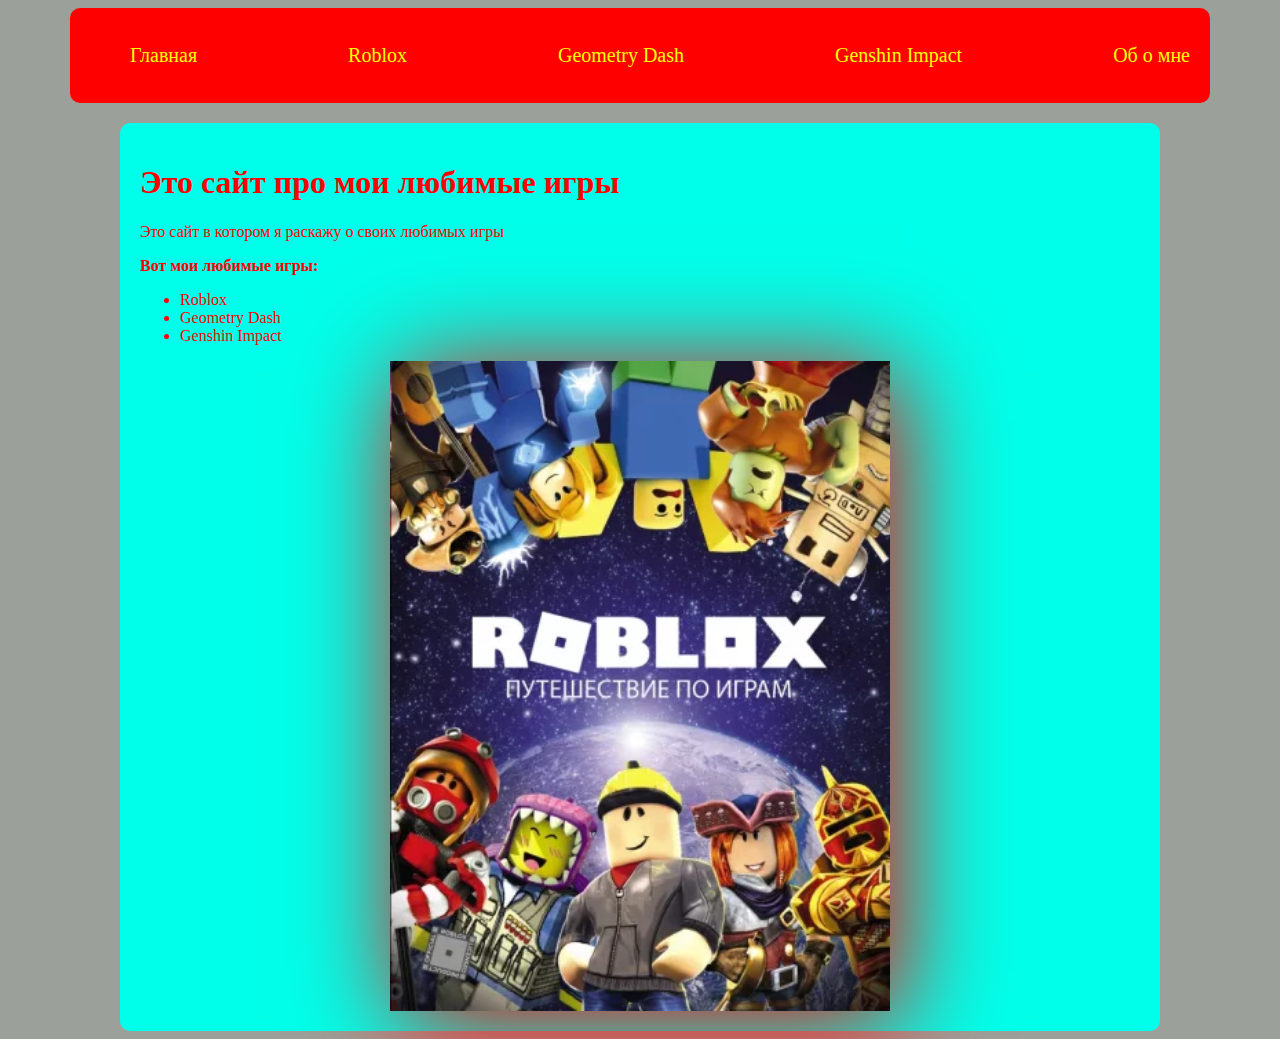
<file: index.html>
<!DOCTYPE html>
<html lang="ru">
<head>
    <meta charset="UTF-8">
    <link rel="stylesheet" href="styles/style.css" class="css">
    <title>Сайт Давида</title>
</head>
<body>
    <header class="main-header">
        <nav>
            <ul class="nav-list">
                <li class="nav-item"><a href="index.html">Главная</a></li>
                <li class="nav-item"><a href="roblox.html">Roblox</a></li>
                <li class="nav-item"><a href="geometry.html">Geometry Dash</a></li>
                <li class="nav-item"><a href="genshi.html">Genshin Impact</a></li>
                <li class="nav-item"><a href="about.html">Об о мне</a></li>
            </ul>
        </nav>
    </header>
    <main>
    <h1>Это сайт про мои любимые игры</h1>
    <p>Это сайт в котором я раскажу о своих любимых игры</p>
    <p>
        <b>Вот мои любимые игры:</b>
    </p>
    <ul>
        <li>Roblox</li>
        <li>Geometry Dash</li>
        <li>Genshin Impact</li>
    </ul>
    <img class="main-img" src="img/roblox.webp" alt="Компьютерные игры">
    </main>
</body>
</html>
</file>
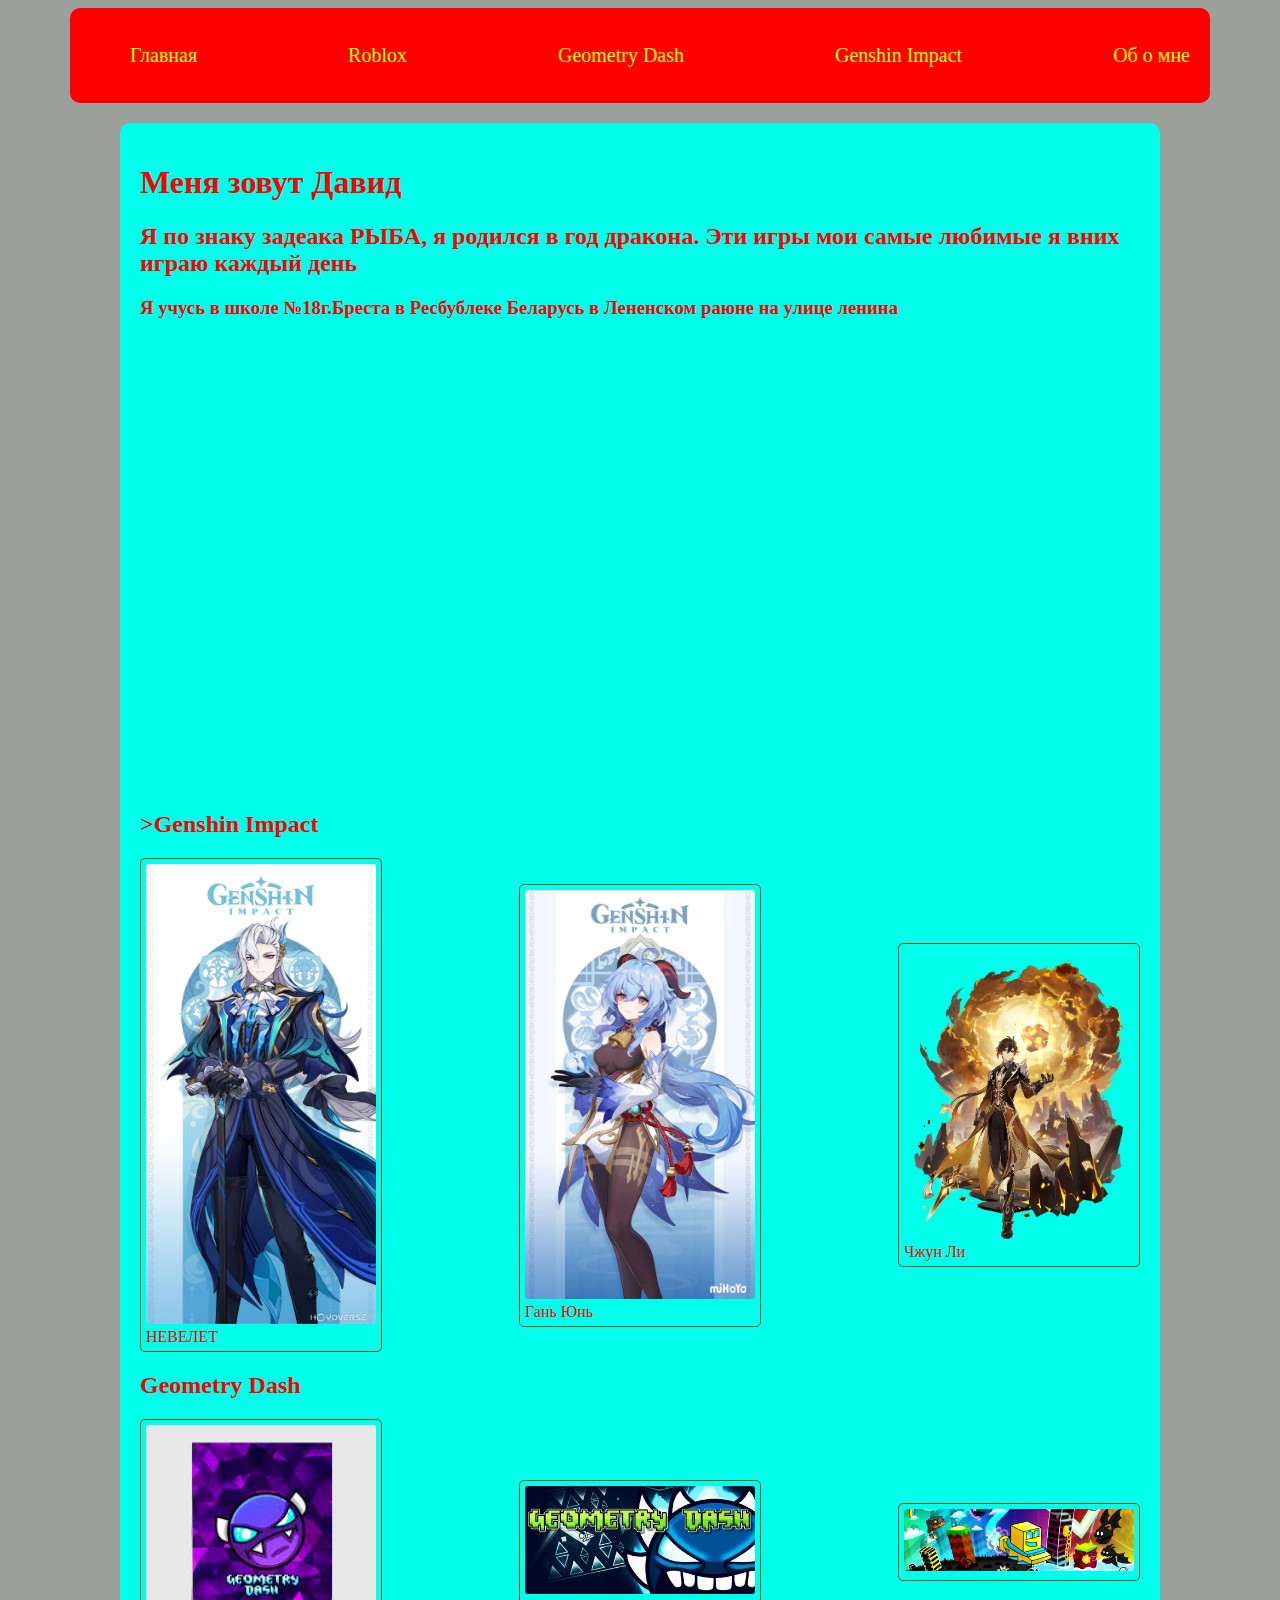
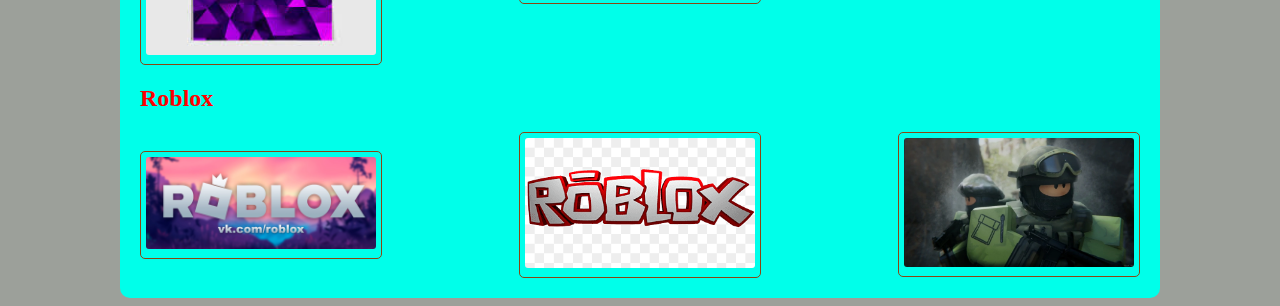
<file: about.html>
<!DOCTYPE html>
<html lang="ru">
<head>
    <meta charset="UTF-8">
    <link rel="stylesheet" href="styles/style.css" class="css">
    <title>about</title>
</head>
<body>
    <header class="main-header">
        <nav>
            <ul class="nav-list">
                <li class="nav-item"><a href="index.html">Главная</a></li>
                <li class="nav-item"><a href="roblox.html">Roblox</a></li>
                <li class="nav-item"><a href="geometry.html">Geometry Dash</a></li>
                <li class="nav-item"><a href="genshi.html">Genshin Impact</a></li>
                <li class="nav-item"><a href="about.html">Об о мне</a></li>
            </ul>
        </nav>
    </header>
    <main>
        <h1>Меня зовут Давид</h1>
        <h2>Я по знаку задеака РЫБА, я родился в год дракона. Эти игры мои самые любимые я вних играю каждый день</h2>
        <h3>Я учусь в школе №18г.Бреста в Ресбублеке Беларусь в Лененском раюне на улице ленина</h3>
        <div class="mab">
            <iframe src="https://www.google.com/maps/embed?pb=!1m18!1m12!1m3!1d2230.474506623481!2d23.68753124759694!3d52.087294931227866!2m3!1f0!2f0!3f0!3m2!1i1024!2i768!4f13.1!3m3!1m2!1s0x47210bf2e2d4fe49%3A0xa953e03e0f1270c8!2z0KHRgNC10LTQvdGP0Y8g0YjQutC-0LvQsCAjMTg!5e0!3m2!1sru!2sby!4v1710068829483!5m2!1sru!2sby" width="600" height="450" style="border:0;" allowfullscreen="" loading="lazy" referrerpolicy="no-referrer-when-downgrade"></iframe>
        </div>
        <h2>>Genshin Impact</h2>
    <div class="gallery">
        <figure class="gallery-item">
            <img src="img/about.html/img 11.webp" alt="НЕВЕЛЕТ" class="gallery-img">
            <figcaption class="gallery-title">НЕВЕЛЕТ</figcaption>
        </figure>
        <figure class="gallery-item">
            <img src="img/about.html/img 12.webp" alt="Гань Юнь" class="gallery-img">
            <figcaption class="gallery-title">Гань Юнь</figcaption>
        </figure>
        <figure class="gallery-item">
            <img src="img/about.html/img 10.webp" alt="Чжун Ли" class="gallery-img">
            <figcaption class="gallery-title">Чжун Ли</figcaption>
        </figure>
    </div>
        <h2>Geometry Dash</h2>
        <div class="gallery">
            <figure class="gallery-item">
                <img src="img/about.html/Geometry Dash/img 16.jpg" alt="" class="gallery-img">
                <figcaption class="gallery-title"></figcaption>
            </figure>
            <figure class="gallery-item">
                <img src="img/about.html/Geometry Dash/img 18" alt="" class="gallery-img">
                <figcaption class="gallery-title"></figcaption>
            </figure>
            <figure class="gallery-item">
                <img src="img/about.html/Geometry Dash/img17.jpg" alt="НЕВЕЛЕТ" class="gallery-img">
                <figcaption class="gallery-title"></figcaption>
            </figure>
        </div>
            <h2>Roblox</h2>
            <div class="gallery">
                <figure class="gallery-item">
                    <img src="img/about.html/Roblox/img 13.jpg" alt="" class="gallery-img">
                    <figcaption class="gallery-title"></figcaption>
                </figure>
                <figure class="gallery-item">
                    <img src="img/about.html/Roblox/img 14.png" alt="" class="gallery-img">
                    <figcaption class="gallery-title"></figcaption>
                </figure>
                <figure class="gallery-item">
                    <img src="img/about.html/Roblox/img 15.png" alt="" class="gallery-img">
                    <figcaption class="gallery-title"></figcaption>
                </figure>
            </div>
    </main>
    
                
</body>
</html>
</file>
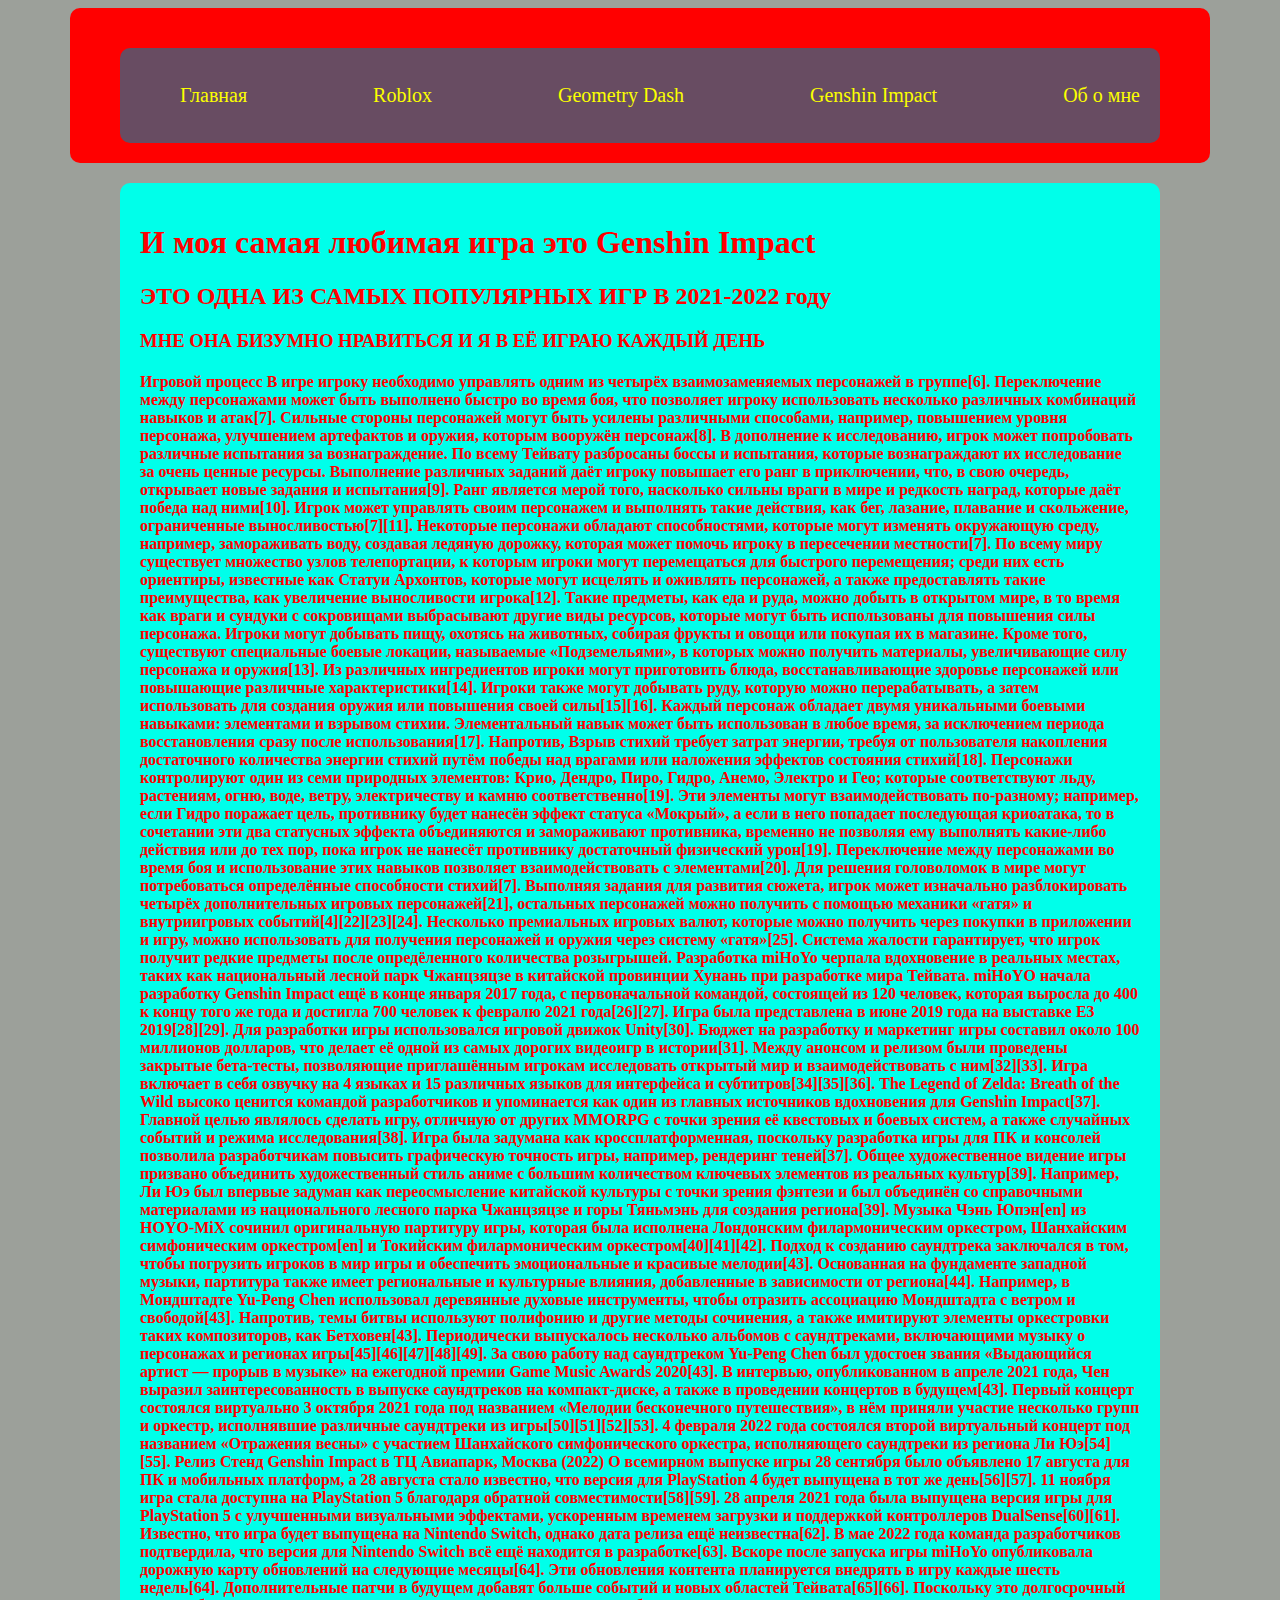
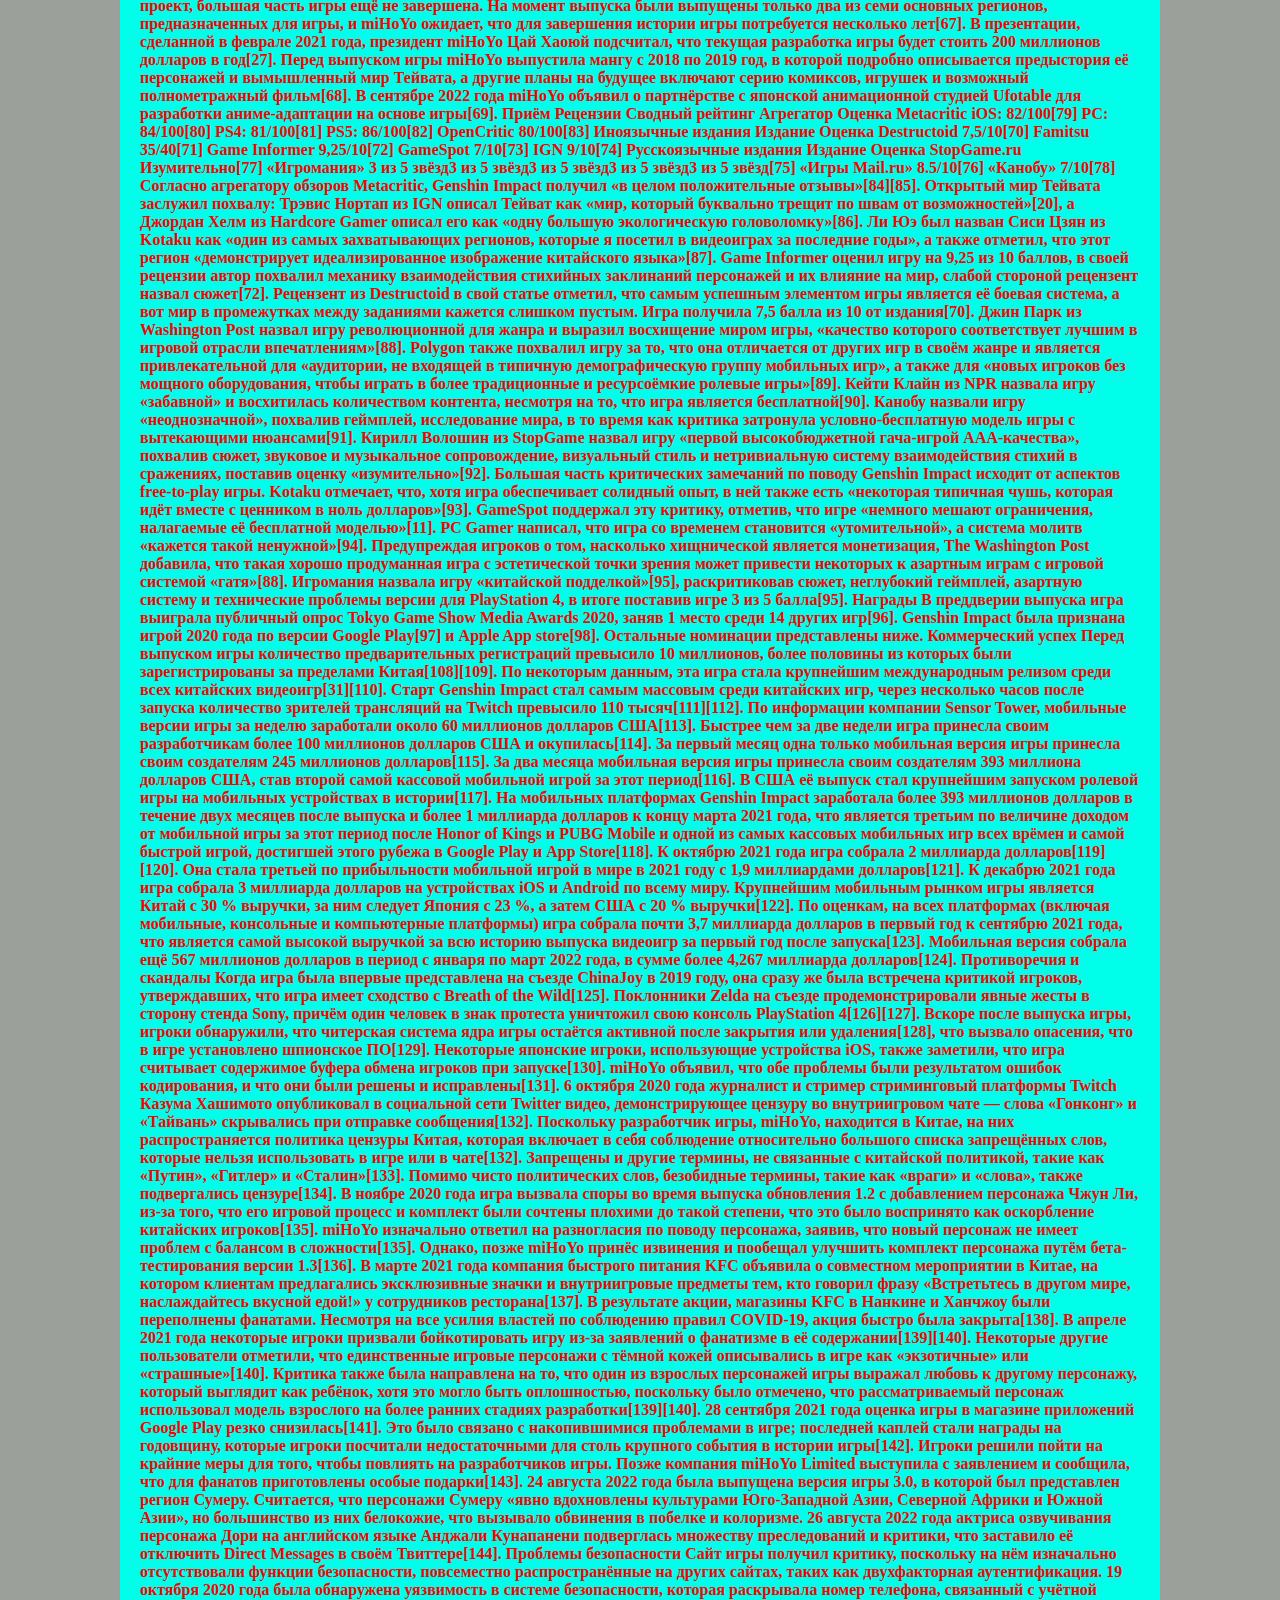
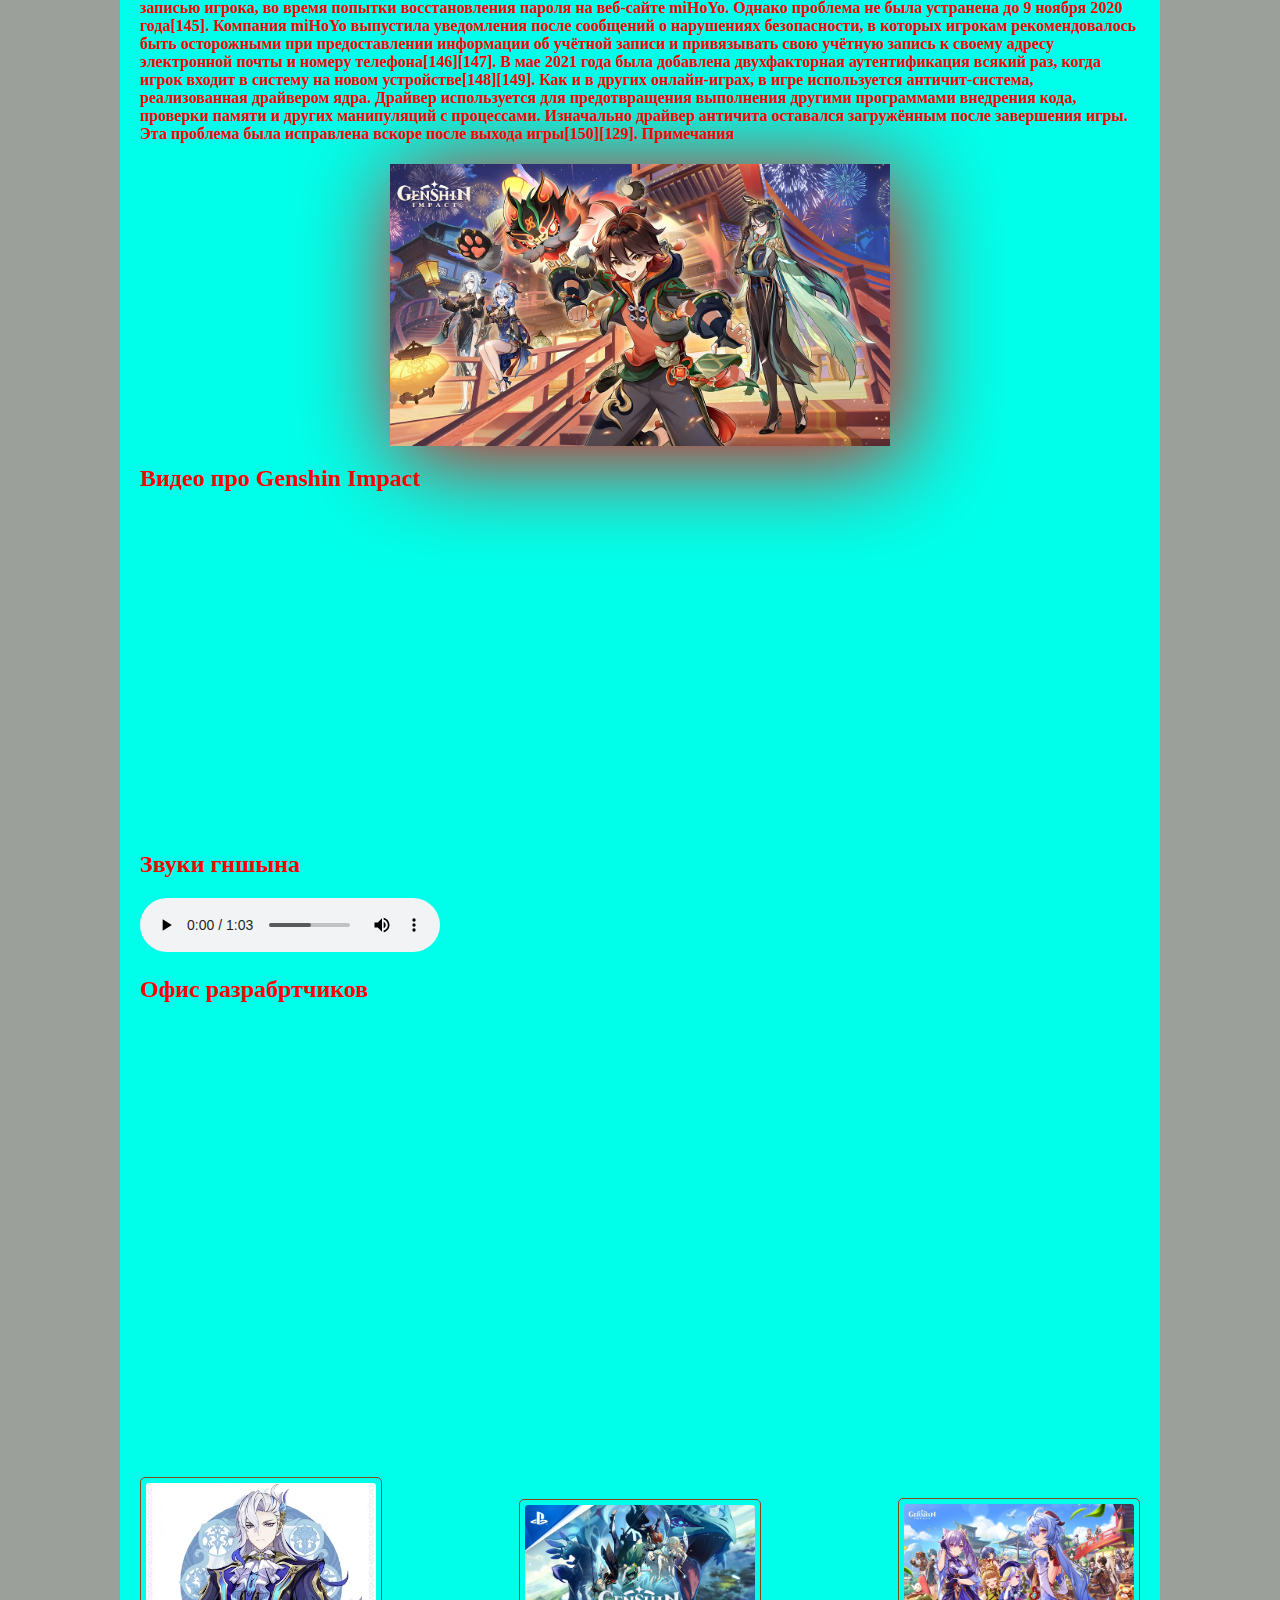
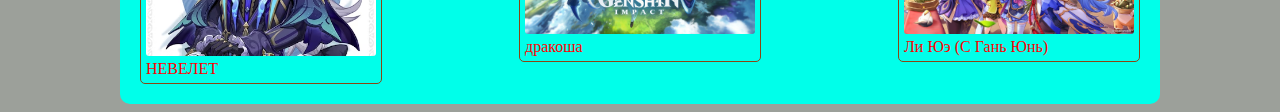
<file: genshi.html>
<!DOCTYPE html>
<html lang="ru">
<head>
    <meta charset="UTF-8">
    <link rel="stylesheet" href="styles/style.css" class="css">
    <title>genshi</title>
</head>
<body>
    <header class="main-header">
        <nav class="color-h">
            <ul class="nav-list">
                <li class="nav-item"><a href="index.html">Главная</a></li>
                <li class="nav-item"><a href="roblox.html">Roblox</a></li>
                <li class="nav-item"><a href="geometry.html">Geometry Dash</a></li>
                <li class="nav-item"><a href="genshi.html">Genshin Impact</a></li>
                <li class="nav-item"><a href="about.html">Об о мне</a></li>
            </ul>
        </nav>
    </header>
    <main>
        <h1>И моя самая любимая игра это Genshin Impact</h1>
        <H2>ЭТО ОДНА ИЗ САМЫХ ПОПУЛЯРНЫХ ИГР В 2021-2022 году</H2>
        <H3>МНЕ ОНА БИЗУМНО НРАВИТЬСЯ И Я В ЕЁ ИГРАЮ КАЖДЫЙ ДЕНЬ</H3>
        <H4>Игровой процесс
            В игре игроку необходимо управлять одним из четырёх взаимозаменяемых персонажей в группе[6]. Переключение между персонажами может быть выполнено быстро во время боя, что позволяет игроку использовать несколько различных комбинаций навыков и атак[7]. Сильные стороны персонажей могут быть усилены различными способами, например, повышением уровня персонажа, улучшением артефактов и оружия, которым вооружён персонаж[8]. В дополнение к исследованию, игрок может попробовать различные испытания за вознаграждение. По всему Тейвату разбросаны боссы и испытания, которые вознаграждают их исследование за очень ценные ресурсы. Выполнение различных заданий даёт игроку повышает его ранг в приключении, что, в свою очередь, открывает новые задания и испытания[9]. Ранг является мерой того, насколько сильны враги в мире и редкость наград, которые даёт победа над ними[10].
            
            Игрок может управлять своим персонажем и выполнять такие действия, как бег, лазание, плавание и скольжение, ограниченные выносливостью[7][11]. Некоторые персонажи обладают способностями, которые могут изменять окружающую среду, например, замораживать воду, создавая ледяную дорожку, которая может помочь игроку в пересечении местности[7]. По всему миру существует множество узлов телепортации, к которым игроки могут перемещаться для быстрого перемещения; среди них есть ориентиры, известные как Статуи Архонтов, которые могут исцелять и оживлять персонажей, а также предоставлять такие преимущества, как увеличение выносливости игрока[12]. Такие предметы, как еда и руда, можно добыть в открытом мире, в то время как враги и сундуки с сокровищами выбрасывают другие виды ресурсов, которые могут быть использованы для повышения силы персонажа. Игроки могут добывать пищу, охотясь на животных, собирая фрукты и овощи или покупая их в магазине. Кроме того, существуют специальные боевые локации, называемые «Подземельями», в которых можно получить материалы, увеличивающие силу персонажа и оружия[13]. Из различных ингредиентов игроки могут приготовить блюда, восстанавливающие здоровье персонажей или повышающие различные характеристики[14]. Игроки также могут добывать руду, которую можно перерабатывать, а затем использовать для создания оружия или повышения своей силы[15][16].
            
            Каждый персонаж обладает двумя уникальными боевыми навыками: элементами и взрывом стихии. Элементальный навык может быть использован в любое время, за исключением периода восстановления сразу после использования[17]. Напротив, Взрыв стихий требует затрат энергии, требуя от пользователя накопления достаточного количества энергии стихий путём победы над врагами или наложения эффектов состояния стихий[18]. Персонажи контролируют один из семи природных элементов: Крио, Дендро, Пиро, Гидро, Анемо, Электро и Гео; которые соответствуют льду, растениям, огню, воде, ветру, электричеству и камню соответственно[19]. Эти элементы могут взаимодействовать по-разному; например, если Гидро поражает цель, противнику будет нанесён эффект статуса «Мокрый», а если в него попадает последующая криоатака, то в сочетании эти два статусных эффекта объединяются и замораживают противника, временно не позволяя ему выполнять какие-либо действия или до тех пор, пока игрок не нанесёт противнику достаточный физический урон[19]. Переключение между персонажами во время боя и использование этих навыков позволяет взаимодействовать с элементами[20]. Для решения головоломок в мире могут потребоваться определённые способности стихий[7].
            
            Выполняя задания для развития сюжета, игрок может изначально разблокировать четырёх дополнительных игровых персонажей[21], остальных персонажей можно получить с помощью механики «гатя» и внутриигровых событий[4][22][23][24]. Несколько премиальных игровых валют, которые можно получить через покупки в приложении и игру, можно использовать для получения персонажей и оружия через систему «гатя»[25]. Система жалости гарантирует, что игрок получит редкие предметы после опредёленного количества розыгрышей.
            
            Разработка
            
            miHoYo черпала вдохновение в реальных местах, таких как национальный лесной парк Чжанцзяцзе в китайской провинции Хунань при разработке мира Тейвата.
            miHoYO начала разработку Genshin Impact ещё в конце января 2017 года, с первоначальной командой, состоящей из 120 человек, которая выросла до 400 к концу того же года и достигла 700 человек к февралю 2021 года[26][27]. Игра была представлена в июне 2019 года на выставке E3 2019[28][29]. Для разработки игры использовался игровой движок Unity[30]. Бюджет на разработку и маркетинг игры составил около 100 миллионов долларов, что делает её одной из самых дорогих видеоигр в истории[31]. Между анонсом и релизом были проведены закрытые бета-тесты, позволяющие приглашённым игрокам исследовать открытый мир и взаимодействовать с ним[32][33]. Игра включает в себя озвучку на 4 языках и 15 различных языков для интерфейса и субтитров[34][35][36].
            
            The Legend of Zelda: Breath of the Wild высоко ценится командой разработчиков и упоминается как один из главных источников вдохновения для Genshin Impact[37]. Главной целью являлось сделать игру, отличную от других MMORPG с точки зрения её квестовых и боевых систем, а также случайных событий и режима исследования[38]. Игра была задумана как кроссплатформенная, поскольку разработка игры для ПК и консолей позволила разработчикам повысить графическую точность игры, например, рендеринг теней[37]. Общее художественное видение игры призвано объединить художественный стиль аниме с большим количеством ключевых элементов из реальных культур[39]. Например, Ли Юэ был впервые задуман как переосмысление китайской культуры с точки зрения фэнтези и был объединён со справочными материалами из национального лесного парка Чжанцзяцзе и горы Тяньмэнь для создания региона[39].
            
            Музыка
            Чэнь Юпэн[en] из HOYO-MiX сочинил оригинальную партитуру игры, которая была исполнена Лондонским филармоническим оркестром, Шанхайским симфоническим оркестром[en] и Токийским филармоническим оркестром[40][41][42]. Подход к созданию саундтрека заключался в том, чтобы погрузить игроков в мир игры и обеспечить эмоциональные и красивые мелодии[43]. Основанная на фундаменте западной музыки, партитура также имеет региональные и культурные влияния, добавленные в зависимости от региона[44]. Например, в Мондштадте Yu-Peng Chen использовал деревянные духовые инструменты, чтобы отразить ассоциацию Мондштадта с ветром и свободой[43]. Напротив, темы битвы используют полифонию и другие методы сочинения, а также имитируют элементы оркестровки таких композиторов, как Бетховен[43]. Периодически выпускалось несколько альбомов с саундтреками, включающими музыку о персонажах и регионах игры[45][46][47][48][49]. За свою работу над саундтреком Yu-Peng Chen был удостоен звания «Выдающийся артист — прорыв в музыке» на ежегодной премии Game Music Awards 2020[43]. В интервью, опубликованном в апреле 2021 года, Чен выразил заинтересованность в выпуске саундтреков на компакт-диске, а также в проведении концертов в будущем[43]. Первый концерт состоялся виртуально 3 октября 2021 года под названием «Мелодии бесконечного путешествия», в нём приняли участие несколько групп и оркестр, исполнявшие различные саундтреки из игры[50][51][52][53]. 4 февраля 2022 года состоялся второй виртуальный концерт под названием «Отражения весны» с участием Шанхайского симфонического оркестра, исполняющего саундтреки из региона Ли Юэ[54][55].
            
            Релиз
            
            Стенд Genshin Impact в ТЦ Авиапарк, Москва (2022)
            О всемирном выпуске игры 28 сентября было объявлено 17 августа для ПК и мобильных платформ, а 28 августа стало известно, что версия для PlayStation 4 будет выпущена в тот же день[56][57]. 11 ноября игра стала доступна на PlayStation 5 благодаря обратной совместимости[58][59]. 28 апреля 2021 года была выпущена версия игры для PlayStation 5 с улучшенными визуальными эффектами, ускоренным временем загрузки и поддержкой контроллеров DualSense[60][61]. Известно, что игра будет выпущена на Nintendo Switch, однако дата релиза ещё неизвестна[62]. В мае 2022 года команда разработчиков подтвердила, что версия для Nintendo Switch всё ещё находится в разработке[63].
            
            Вскоре после запуска игры miHoYo опубликовала дорожную карту обновлений на следующие месяцы[64]. Эти обновления контента планируется внедрять в игру каждые шесть недель[64]. Дополнительные патчи в будущем добавят больше событий и новых областей Тейвата[65][66]. Поскольку это долгосрочный проект, большая часть игры ещё не завершена. На момент выпуска были выпущены только два из семи основных регионов, предназначенных для игры, и miHoYo ожидает, что для завершения истории игры потребуется несколько лет[67]. В презентации, сделанной в феврале 2021 года, президент miHoYo Цай Хаоюй подсчитал, что текущая разработка игры будет стоить 200 миллионов долларов в год[27]. Перед выпуском игры miHoYo выпустила мангу с 2018 по 2019 год, в которой подробно описывается предыстория её персонажей и вымышленный мир Тейвата, а другие планы на будущее включают серию комиксов, игрушек и возможный полнометражный фильм[68].
            
            В сентябре 2022 года miHoYo объявил о партнёрстве с японской анимационной студией Ufotable для разработки аниме-адаптации на основе игры[69].
            
            Приём
            Рецензии
            Сводный рейтинг
            Агрегатор	Оценка
            Metacritic	iOS: 82/100[79]
            PC: 84/100[80]
            PS4: 81/100[81]
            PS5: 86/100[82]
            OpenCritic	80/100[83]
            Иноязычные издания
            Издание	Оценка
            Destructoid	7,5/10[70]
            Famitsu	35/40[71]
            Game Informer	9,25/10[72]
            GameSpot	7/10[73]
            IGN	9/10[74]
            Русскоязычные издания
            Издание	Оценка
            StopGame.ru	Изумительно[77]
            «Игромания»	3 из 5 звёзд3 из 5 звёзд3 из 5 звёзд3 из 5 звёзд3 из 5 звёзд[75]
            «Игры Mail.ru»	8.5/10[76]
            «Канобу»	7/10[78]
            Согласно агрегатору обзоров Metacritic, Genshin Impact получил «в целом положительные отзывы»[84][85]. Открытый мир Тейвата заслужил похвалу: Трэвис Нортап из IGN описал Тейват как «мир, который буквально трещит по швам от возможностей»[20], а Джордан Хелм из Hardcore Gamer описал его как «одну большую экологическую головоломку»[86]. Ли Юэ был назван Сиси Цзян из Kotaku как «один из самых захватывающих регионов, которые я посетил в видеоиграх за последние годы», а также отметил, что этот регион «демонстрирует идеализированное изображение китайского языка»[87]. Game Informer оценил игру на 9,25 из 10 баллов, в своей рецензии автор похвалил механику взаимодействия стихийных заклинаний персонажей и их влияние на мир, слабой стороной рецензент назвал сюжет[72]. Рецензент из Destructoid в свой статье отметил, что самым успешным элементом игры является её боевая система, а вот мир в промежутках между заданиями кажется слишком пустым. Игра получила 7,5 балла из 10 от издания[70]. Джин Парк из Washington Post назвал игру революционной для жанра и выразил восхищение миром игры, «качество которого соответствует лучшим в игровой отрасли впечатлениям»[88]. Polygon также похвалил игру за то, что она отличается от других игр в своём жанре и является привлекательной для «аудитории, не входящей в типичную демографическую группу мобильных игр», а также для «новых игроков без мощного оборудования, чтобы играть в более традиционные и ресурсоёмкие ролевые игры»[89]. Кейти Клайн из NPR назвала игру «забавной» и восхитилась количеством контента, несмотря на то, что игра является бесплатной[90]. Канобу назвали игру «неоднозначной», похвалив геймплей, исследование мира, в то время как критика затронула условно-бесплатную модель игры с вытекающими нюансами[91]. Кирилл Волошин из StopGame назвал игру «первой высокобюджетной гача-игрой AAA-качества», похвалив сюжет, звуковое и музыкальное сопровождение, визуальный стиль и нетривиальную систему взаимодействия стихий в сражениях, поставив оценку «изумительно»[92].
            
            Большая часть критических замечаний по поводу Genshin Impact исходит от аспектов free-to-play игры. Kotaku отмечает, что, хотя игра обеспечивает солидный опыт, в ней также есть «некоторая типичная чушь, которая идёт вместе с ценником в ноль долларов»[93]. GameSpot поддержал эту критику, отметив, что игре «немного мешают ограничения, налагаемые её бесплатной моделью»[11]. PC Gamer написал, что игра со временем становится «утомительной», а система молитв «кажется такой ненужной»[94]. Предупреждая игроков о том, насколько хищнической является монетизация, The Washington Post добавила, что такая хорошо продуманная игра с эстетической точки зрения может привести некоторых к азартным играм с игровой системой «гатя»[88]. Игромания назвала игру «китайской подделкой»[95], раскритиковав сюжет, неглубокий геймплей, азартную систему и технические проблемы версии для PlayStation 4, в итоге поставив игре 3 из 5 балла[95].
            
            Награды
            В преддверии выпуска игра выиграла публичный опрос Tokyo Game Show Media Awards 2020, заняв 1 место среди 14 других игр[96]. Genshin Impact была признана игрой 2020 года по версии Google Play[97] и Apple App store[98]. Остальные номинации представлены ниже.
            Коммерческий успех
            Перед выпуском игры количество предварительных регистраций превысило 10 миллионов, более половины из которых были зарегистрированы за пределами Китая[108][109]. По некоторым данным, эта игра стала крупнейшим международным релизом среди всех китайских видеоигр[31][110].
            
            Старт Genshin Impact стал самым массовым среди китайских игр, через несколько часов после запуска количество зрителей трансляций на Twitch превысило 110 тысяч[111][112]. По информации компании Sensor Tower, мобильные версии игры за неделю заработали около 60 миллионов долларов США[113]. Быстрее чем за две недели игра принесла своим разработчикам более 100 миллионов долларов США и окупилась[114]. За первый месяц одна только мобильная версия игры принесла своим создателям 245 миллионов долларов[115]. За два месяца мобильная версия игры принесла своим создателям 393 миллиона долларов США, став второй самой кассовой мобильной игрой за этот период[116]. В США её выпуск стал крупнейшим запуском ролевой игры на мобильных устройствах в истории[117].
            
            На мобильных платформах Genshin Impact заработала более 393 миллионов долларов в течение двух месяцев после выпуска и более 1 миллиарда долларов к концу марта 2021 года, что является третьим по величине доходом от мобильной игры за этот период после Honor of Kings и PUBG Mobile и одной из самых кассовых мобильных игр всех врёмен и самой быстрой игрой, достигшей этого рубежа в Google Play и App Store[118]. К октябрю 2021 года игра собрала 2 миллиарда долларов[119][120]. Она стала третьей по прибыльности мобильной игрой в мире в 2021 году с 1,9 миллиардами долларов[121]. К декабрю 2021 года игра собрала 3 миллиарда долларов на устройствах iOS и Android по всему миру. Крупнейшим мобильным рынком игры является Китай с 30 % выручки, за ним следует Япония с 23 %, а затем США с 20 % выручки[122].
            
            По оценкам, на всех платформах (включая мобильные, консольные и компьютерные платформы) игра собрала почти 3,7 миллиарда долларов в первый год к сентябрю 2021 года, что является самой высокой выручкой за всю историю выпуска видеоигр за первый год после запуска[123]. Мобильная версия собрала ещё 567 миллионов долларов в период с января по март 2022 года, в сумме более 4,267 миллиарда долларов[124].
            
            Противоречия и скандалы
            Когда игра была впервые представлена на съезде ChinaJoy в 2019 году, она сразу же была встречена критикой игроков, утверждавших, что игра имеет сходство с Breath of the Wild[125]. Поклонники Zelda на съезде продемонстрировали явные жесты в сторону стенда Sony, причём один человек в знак протеста уничтожил свою консоль PlayStation 4[126][127].
            
            Вскоре после выпуска игры, игроки обнаружили, что читерская система ядра игры остаётся активной после закрытия или удаления[128], что вызвало опасения, что в игре установлено шпионское ПО[129]. Некоторые японские игроки, использующие устройства iOS, также заметили, что игра считывает содержимое буфера обмена игроков при запуске[130]. miHoYo объявил, что обе проблемы были результатом ошибок кодирования, и что они были решены и исправлены[131].
            
            6 октября 2020 года журналист и стример стриминговый платформы Twitch Казума Хашимото опубликовал в социальной сети Twitter видео, демонстрирующее цензуру во внутриигровом чате — слова «Гонконг» и «Тайвань» скрывались при отправке сообщения[132]. Поскольку разработчик игры, miHoYo, находится в Китае, на них распространяется политика цензуры Китая, которая включает в себя соблюдение относительно большого списка запрещённых слов, которые нельзя использовать в игре или в чате[132]. Запрещены и другие термины, не связанные с китайской политикой, такие как «Путин», «Гитлер» и «Сталин»[133]. Помимо чисто политических слов, безобидные термины, такие как «враги» и «слова», также подвергались цензуре[134].
            
            В ноябре 2020 года игра вызвала споры во время выпуска обновления 1.2 с добавлением персонажа Чжун Ли, из-за того, что его игровой процесс и комплект были сочтены плохими до такой степени, что это было воспринято как оскорбление китайских игроков[135]. miHoYo изначально ответил на разногласия по поводу персонажа, заявив, что новый персонаж не имеет проблем с балансом в сложности[135]. Однако, позже miHoYo принёс извинения и пообещал улучшить комплект персонажа путём бета-тестирования версии 1.3[136].
            
            В марте 2021 года компания быстрого питания KFC объявила о совместном мероприятии в Китае, на котором клиентам предлагались эксклюзивные значки и внутриигровые предметы тем, кто говорил фразу «Встретьтесь в другом мире, наслаждайтесь вкусной едой!» у сотрудников ресторана[137]. В результате акции, магазины KFC в Нанкине и Ханчжоу были переполнены фанатами. Несмотря на все усилия властей по соблюдению правил COVID-19, акция быстро была закрыта[138].
            
            В апреле 2021 года некоторые игроки призвали бойкотировать игру из-за заявлений о фанатизме в её содержании[139][140]. Некоторые другие пользователи отметили, что единственные игровые персонажи с тёмной кожей описывались в игре как «экзотичные» или «страшные»[140]. Критика также была направлена на то, что один из взрослых персонажей игры выражал любовь к другому персонажу, который выглядит как ребёнок, хотя это могло быть оплошностью, поскольку было отмечено, что рассматриваемый персонаж использовал модель взрослого на более ранних стадиях разработки[139][140].
            
            28 сентября 2021 года оценка игры в магазине приложений Google Play резко снизилась[141]. Это было связано с накопившимися проблемами в игре; последней каплей стали награды на годовщину, которые игроки посчитали недостаточными для столь крупного события в истории игры[142]. Игроки решили пойти на крайние меры для того, чтобы повлиять на разработчиков игры. Позже компания miHoYo Limited выступила с заявлением и сообщила, что для фанатов приготовлены особые подарки[143].
            
            24 августа 2022 года была выпущена версия игры 3.0, в которой был представлен регион Сумеру. Считается, что персонажи Сумеру «явно вдохновлены культурами Юго-Западной Азии, Северной Африки и Южной Азии», но большинство из них белокожие, что вызывало обвинения в побелке и колоризме. 26 августа 2022 года актриса озвучивания персонажа Дори на английском языке Анджали Кунапанени подверглась множеству преследований и критики, что заставило её отключить Direct Messages в своём Твиттере[144].
            
            Проблемы безопасности
            Сайт игры получил критику, поскольку на нём изначально отсутствовали функции безопасности, повсеместно распространённые на других сайтах, таких как двухфакторная аутентификация. 19 октября 2020 года была обнаружена уязвимость в системе безопасности, которая раскрывала номер телефона, связанный с учётной записью игрока, во время попытки восстановления пароля на веб-сайте miHoYo. Однако проблема не была устранена до 9 ноября 2020 года[145]. Компания miHoYo выпустила уведомления после сообщений о нарушениях безопасности, в которых игрокам рекомендовалось быть осторожными при предоставлении информации об учётной записи и привязывать свою учётную запись к своему адресу электронной почты и номеру телефона[146][147]. В мае 2021 года была добавлена двухфакторная аутентификация всякий раз, когда игрок входит в систему на новом устройстве[148][149].
            
            Как и в других онлайн-играх, в игре используется античит-система, реализованная драйвером ядра. Драйвер используется для предотвращения выполнения другими программами внедрения кода, проверки памяти и других манипуляций с процессами. Изначально драйвер античита оставался загружённым после завершения игры. Эта проблема была исправлена вскоре после выхода игры[150][129].
            
            Примечания</H4>
        
        <img class="main-img" src="img/maxresdefault.jpg" alt="Компьютерные игры">
        <div class="video">
            <h2>Видео про Genshin Impact</h2>
            <iframe width="560" height="315" src="https://www.youtube.com/embed/Ye9y3shCRmM?si=7rOD0l6P_XPbhGX3" title="YouTube video player" frameborder="0" allow="accelerometer; autoplay; clipboard-write; encrypted-media; gyroscope; picture-in-picture; web-share" allowfullscreen></iframe>
        </div>
        <div class="audio">
            <h2>Звуки гншына</h2>
            <audio src="audio/like-genshin-impact-lofi-ig-version-60s-9649.mp3" controls></audio>
        </div>
        <div class="mab">
            <h2>Офис разрабртчиков</h2>
            <iframe src="https://www.google.com/maps/embed?pb=!1m18!1m12!1m3!1d1824.0662182371223!2d30.691404035046123!3d46.48037838306435!2m3!1f0!2f0!3f0!3m2!1i1024!2i768!4f13.1!3m3!1m2!1s0x40c631a747059be5%3A0x42d32eeb2abe2f72!2sMihoYo!5e0!3m2!1sru!2sby!4v1708862709868!5m2!1sru!2sby" width="600" height="450" style="border:0;" allowfullscreen="" loading="lazy" referrerpolicy="no-referrer-when-downgrade"></iframe>
        </div>
<div class="gallery">
    <figure class="gallery-item">
        <img src="img/gensin/img 2.avif" alt="НЕВЕЛЕТ" class="gallery-img">
        <figcaption class="gallery-title">НЕВЕЛЕТ</figcaption>
    </figure>
    <figure class="gallery-item">
        <img src="img/gensin/img3.jpg" alt="дракоша" class="gallery-img">
        <figcaption class="gallery-title">дракоша</figcaption>
    </figure>
    <figure class="gallery-item">
        <img src="img/gensin/img 1.jpg" alt="Ли Юэ (С Гань Юнь)" class="gallery-img">
        <figcaption class="gallery-title">Ли Юэ (С Гань Юнь)</figcaption>
    </figure>
</div>
        </main>
</body>
</html>
</file>
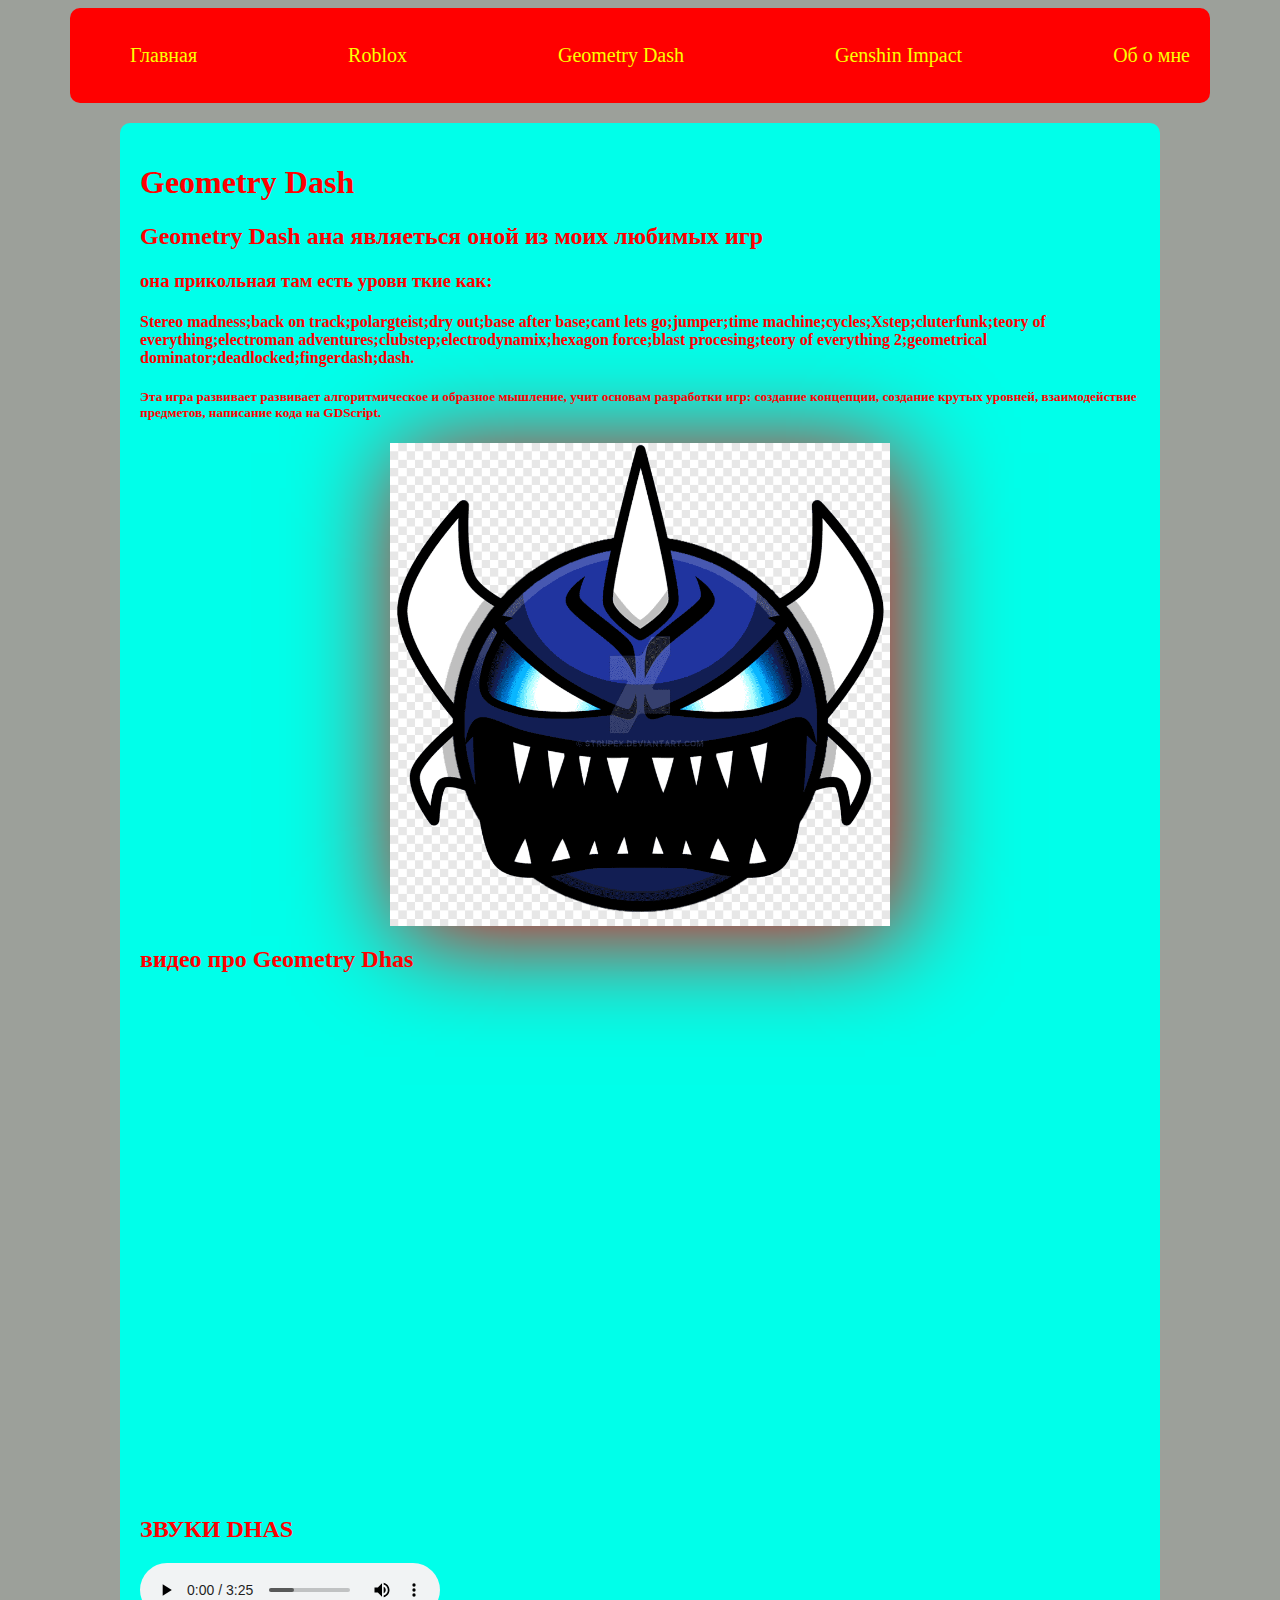
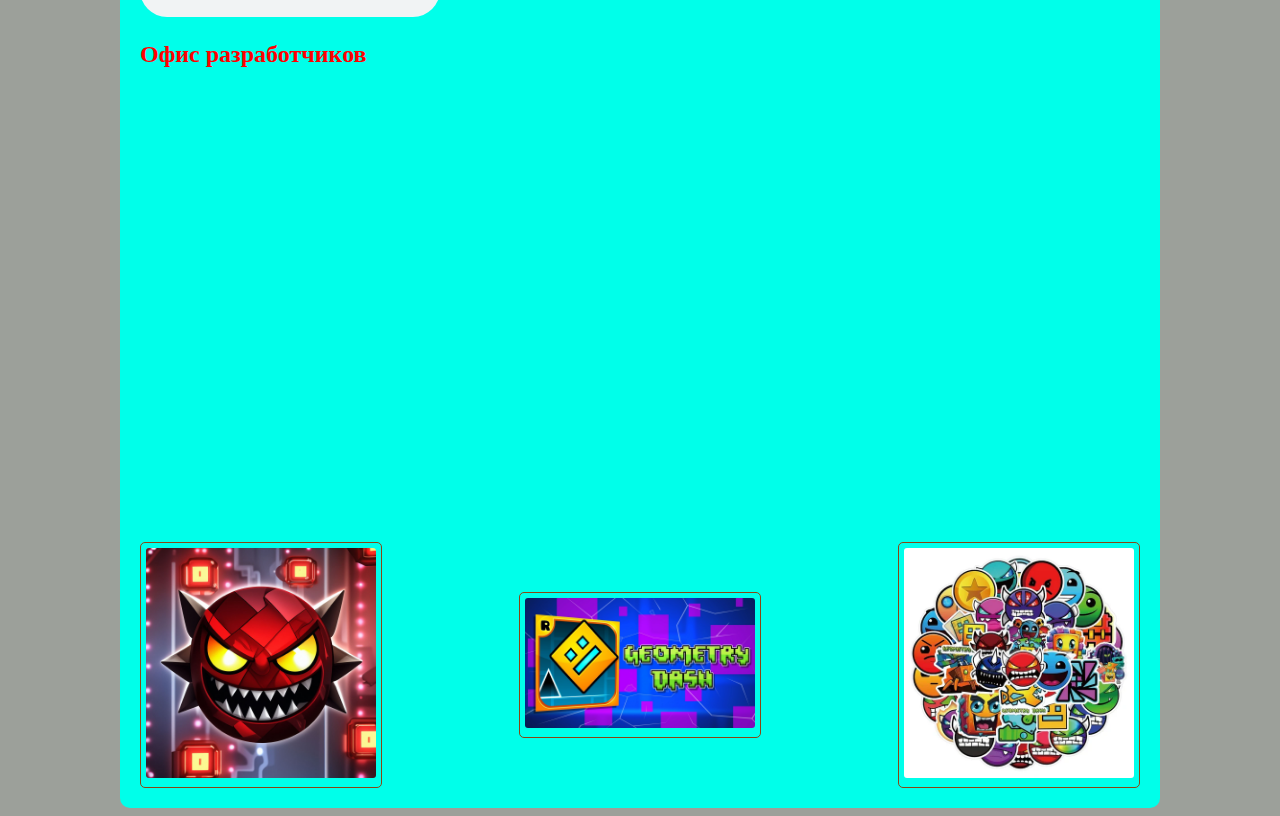
<file: geometry.html>
<!DOCTYPE html>
<html lang="ru">
<head>
    <meta charset="UTF-8">
    <link rel="stylesheet" href="styles/style.css" class="css">
    <title>geometry</title>
</head>
<body>
    <header class="main-header">
        <nav>
            <ul class="nav-list">
                <li class="nav-item"><a href="index.html">Главная</a></li>
                <li class="nav-item"><a href="roblox.html">Roblox</a></li>
                <li class="nav-item"><a href="geometry.html">Geometry Dash</a></li>
                <li class="nav-item"><a href="genshi.html">Genshin Impact</a></li>
                <li class="nav-item"><a href="about.html">Об о мне</a></li>
            </ul>
        </nav>
    </header>
    <main>
        <h1>Geometry Dash</h1>
        <h2>Geometry Dash ана являеться оной из моих любимых игр  </h2>
        <h3>она прикольная там есть уровн ткие как:</h3>
        <h4>Stereo madness;back on track;polargteist;dry out;base after base;cant lets go;jumper;time machine;cycles;Xstep;cluterfunk;teory of everything;electroman adventures;clubstep;electrodynamix;hexagon force;blast procesing;teory of everything 2;geometrical dominator;deadlocked;fingerdash;dash.</h4>
       <h5>Эта игра развивает развивает алгоритмическое и образное мышление, учит основам разработки игр: создание концепции, создание крутых уровней, взаимодействие предметов, написание кода на GDScript.</h5>
        <img class="main-img" src="img/png-clipart-geometry-dash-face-art-others-miscellaneous-face.png" alt="Компьютерные игры">
        <div class="video">
            <h2>видео про Geometry Dhas</h2>
            <iframe width="1000" height="500" src="https://www.youtube.com/embed/IF-TLjDau3s?si=DhcJpG2h7T3OCFH7" title="YouTube video player" frameborder="0" allow="accelerometer; autoplay; clipboard-write; encrypted-media; gyroscope; picture-in-picture; web-share" allowfullscreen></iframe>
        </div>
        <div class="audio">
            <h2>ЗВУКИ DHAS</h2>
            <audio src="audio/OST Geometry Dash Meltdown - Level two_ Viking Arena.mp3" controls></audio>
        </div>
        <div class="mab">
            <h2>Офис разработчиков</h2>
            <iframe src="https://www.google.com/maps/embed?pb=!1m18!1m12!1m3!1d2023.9349866683635!2d17.952150012353204!3d59.5175129746005!2m3!1f0!2f0!3f0!3m2!1i1024!2i768!4f13.1!3m3!1m2!1s0x465f99e99c1bdc6f%3A0xc430eab531d22e58!2sRobTopGames!5e0!3m2!1sru!2sby!4v1708860009252!5m2!1sru!2sby" width="600" height="450" style="border:0;" allowfullscreen="" loading="lazy" referrerpolicy="no-referrer-when-downgrade"></iframe>
        </div>
        <div class="gallery">
            <figure class="gallery-item">
                <img src="img/geometry/img 4.jpg" alt="демон" class="gallery-img">
                <figcaption class="gallery-title"></figcaption>
            </figure>
            <figure class="gallery-item">
                <img src="img/geometry/ivg 5.jpg" alt="геометри разбилась" class="gallery-img">
                <figcaption class="gallery-title"></figcaption>
            </figure>
            <figure class="gallery-item">
                <img src="img/geometry/img 6.webp" alt="сложности" class="gallery-img">
                <figcaption class="gallery-title"></figcaption>
            </figure>
        </div>
    </main>
</body>
</html>
</file>
<file: styles/style.css>
body {
    background-color: rgba(84, 92, 81, 0.582);
}

.main-header {
    background-color: rgb(255, 0, 0);
    width: 100%;
    max-width: 1100px;
    margin: 0 auto;
    padding: 20px;
    border-radius: 10px;
}

main {
    background-color: rgb(0, 255, 234);
    border-radius: 10px;
    width: 100%;
    max-width: 1000px;
    margin:0 auto;
    margin-top: 20px;
    padding: 20px;
    color: red;
}

.nav-list {
    display: flex;
    justify-content: space-between;
    list-style-type: none;
}

.nav-list a {
    color: rgb(251, 255, 0);
    text-decoration: none;
    font-size: 20px;
}

.main-img {
    display: block;
    margin: 0 auto;
    width: 50%;
}

.color-h {
    background-color: rgb(104, 76, 98);
    border-radius: 10px;
    width: 100%;
    max-width: 1000px;
    margin:0 auto;
    margin-top: 20px;
    padding: 20px;
    color: red;
}

.gallery {
    display: flex;
    justify-content: space-between;
    align-items: center;
    flex-wrap: wrap;
    flex-direction: row;
}

.gallery-item {
    margin: 0;
    width: 23%;
    padding: 5px;
    border: 1px solid saddlebrown ;
    border-radius: 5px; 
}

.gallery-img {
    width: 100%;
    border-radius: 3px;
}

.gallery-tite {
    text-align: ctnter;
    color: brown;
}

form {
    display: grid;
    grid-template-columns: repeat(4,1fr);
    gap: 40px;
}

textarea {
    grid-column: 1/-1;
}

form button {
    grid-column: 1/-1;
}

.main-img{
transition: 0.5s;
}

.main-img{
    box-shadow: 10px 10px 100px red;
    filter: 0px;
}
</file>
